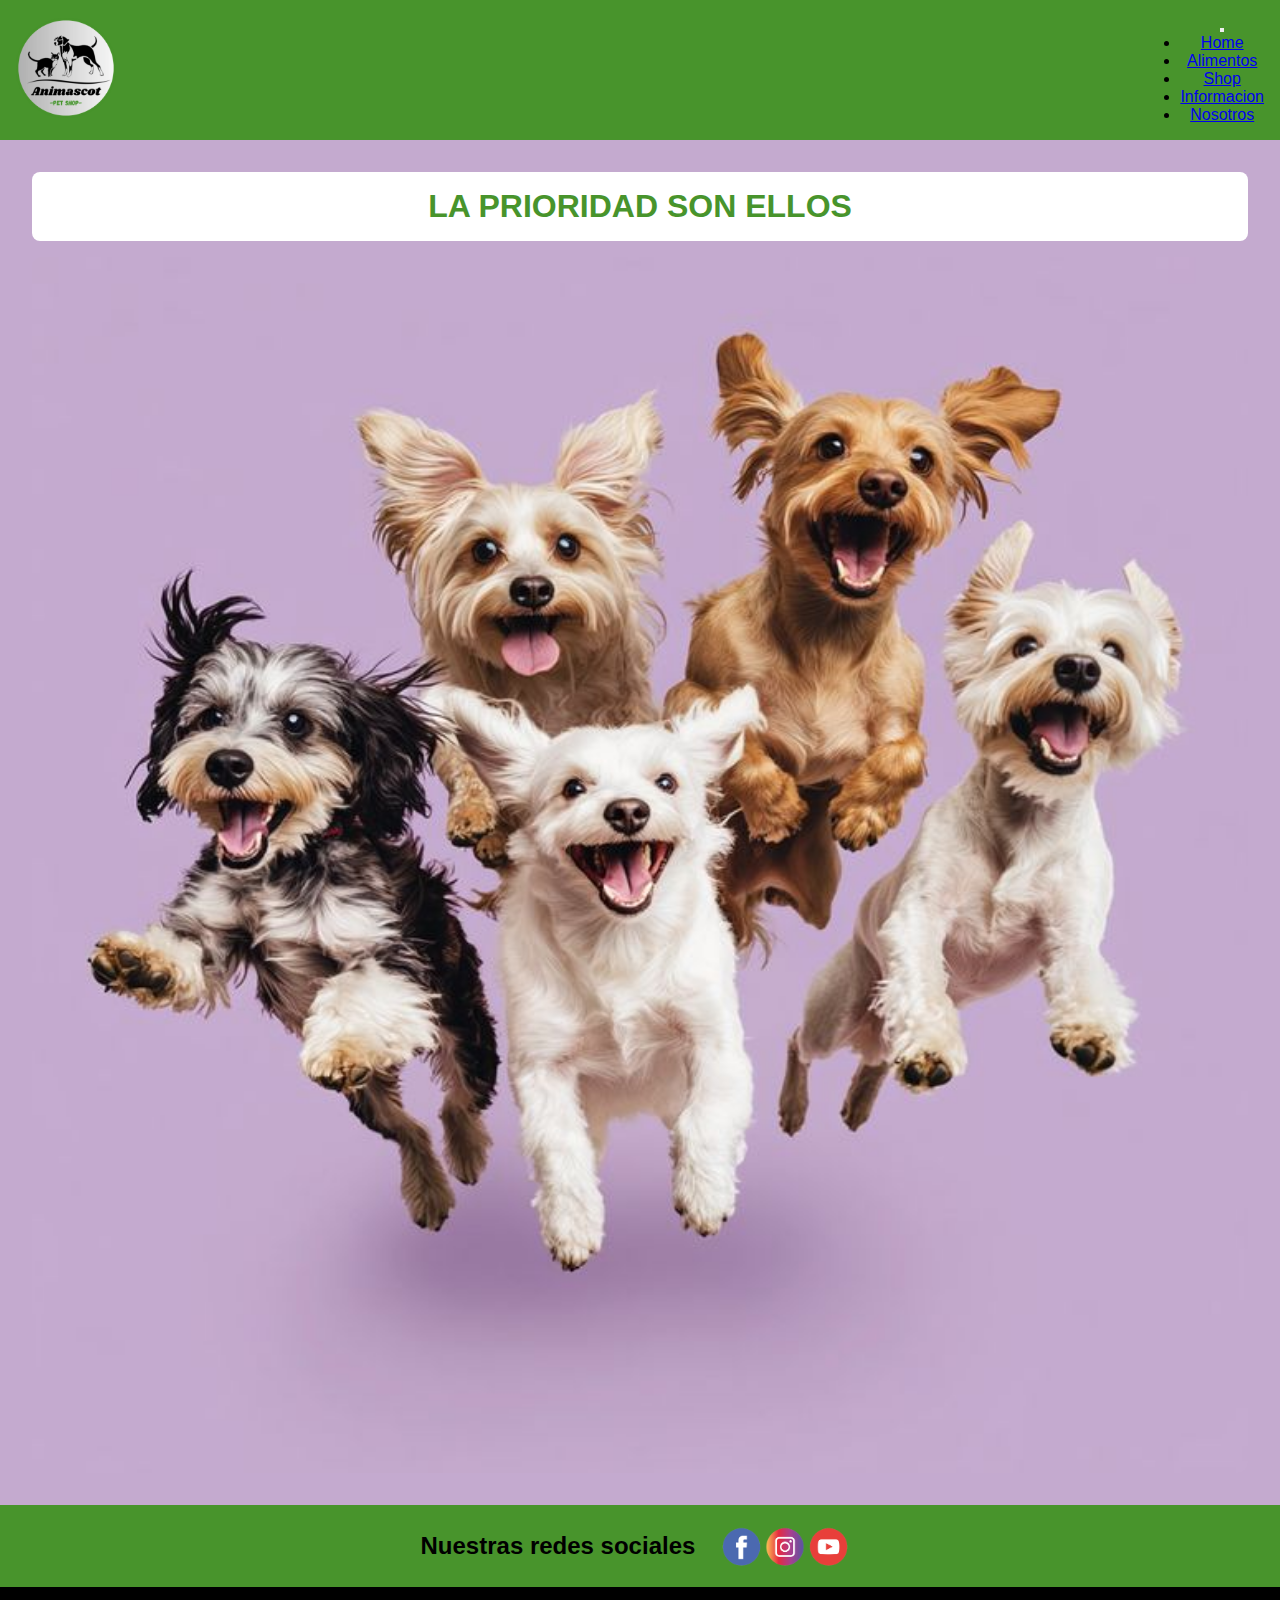
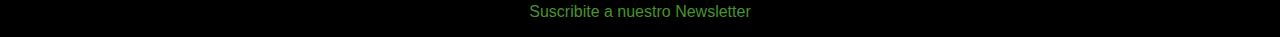
<file: index.html>
<!DOCTYPE html>
<html lang="en">

<head>
    <meta charset="UTF-8">
    <meta name="viewport" content="width=device-width, initial-scale=1.0">

    <!-- Linkear html con el CSS, siempre se encuentra por encima del title -->

    <link rel="stylesheet" href="CSS/Style.css">

    <!-- Link Boostrap-->
    <link href="https://cdn.jsdelivr.net/npm/bootstrap@5.3.5/dist/css/bootstrap.min.css" rel="stylesheet"
        integrity="sha384-SgOJa3DmI69IUzQ2PVdRZhwQ+dy64/BUtbMJw1MZ8t5HZApcHrRKUc4W0kG879m7" crossorigin="anonymous">


    <title>Animascot</title>

</head>

<body>


    <!-- banner principal -->
    <header>
        <!--Imagen logo-->
        <div id="imagen"><img src="IMG/Imagen PNG.png" alt=""></div>



        <!--<div class="imagen-logo-inicio"><img src="IMG/LOGO inicio.jpg" alt=""></div>-->





        <!-- Codigo de boostrap-->

        <nav class="navbar navbar-expand-lg ">
            <div class="container-fluid">

                <button class="navbar-toggler" type="button" data-bs-toggle="collapse"
                    data-bs-target="#navbarSupportedContent" aria-controls="navbarSupportedContent"
                    aria-expanded="false" aria-label="Toggle navigation">
                    <span class="navbar-toggler-icon"></span>
                </button>

                <div class="collapse navbar-collapse" id="navbarSupportedContent">
                    <ul class="navbar-nav me-auto mb-2 mb-lg-0">

                        <li class="nav-item">
                            <a class="nav-link active" aria-current="page" href="./index.html">Home</a>
                        </li>

                        <li class="nav-item">
                            <a class="nav-link" href="pages/alimentos.html">Alimentos</a>
                        </li>
                        <li class="nav-item">
                            <a class="nav-link" href="pages/shop.html">Shop</a>
                        </li>
                        <li class="nav-item">
                            <a class="nav-link" href="pages/info.html">Informacion</a>
                        </li>

                        <li class="nav-item">
                            <a class="nav-link" href="pages/nosotros.html">Nosotros</a>
                        </li>


                        </li>

                    </ul>

                </div>
            </div>
        </nav>


    </header>


    <!--CONTENIDO PRINCIPAL-->
    <main>

        <div class="textos">
            <h1>
                LA PRIORIDAD SON ELLOS
            </h1>


        </div>


        <div class="img"><img src="IMG/inicio.jpg" alt=""></div>


    </main>




    <!--Contenido Generico-->

    <section>

        <h2>Nuestras redes sociales</h2>
        <img src="IMG/redes.jpg" alt="">

    </section>

    <!--Pie de pagina-->

    <footer>
        <p>Suscribite a nuestro Newsletter</p>
    </footer>


    <!-- script de boostrap-->

    <script src="https://cdn.jsdelivr.net/npm/bootstrap@5.3.5/dist/js/bootstrap.bundle.min.js"
        integrity="sha384-k6d4wzSIapyDyv1kpU366/PK5hCdSbCRGRCMv+eplOQJWyd1fbcAu9OCUj5zNLiq"
        crossorigin="anonymous"></script>

</body>



</html>
</file>
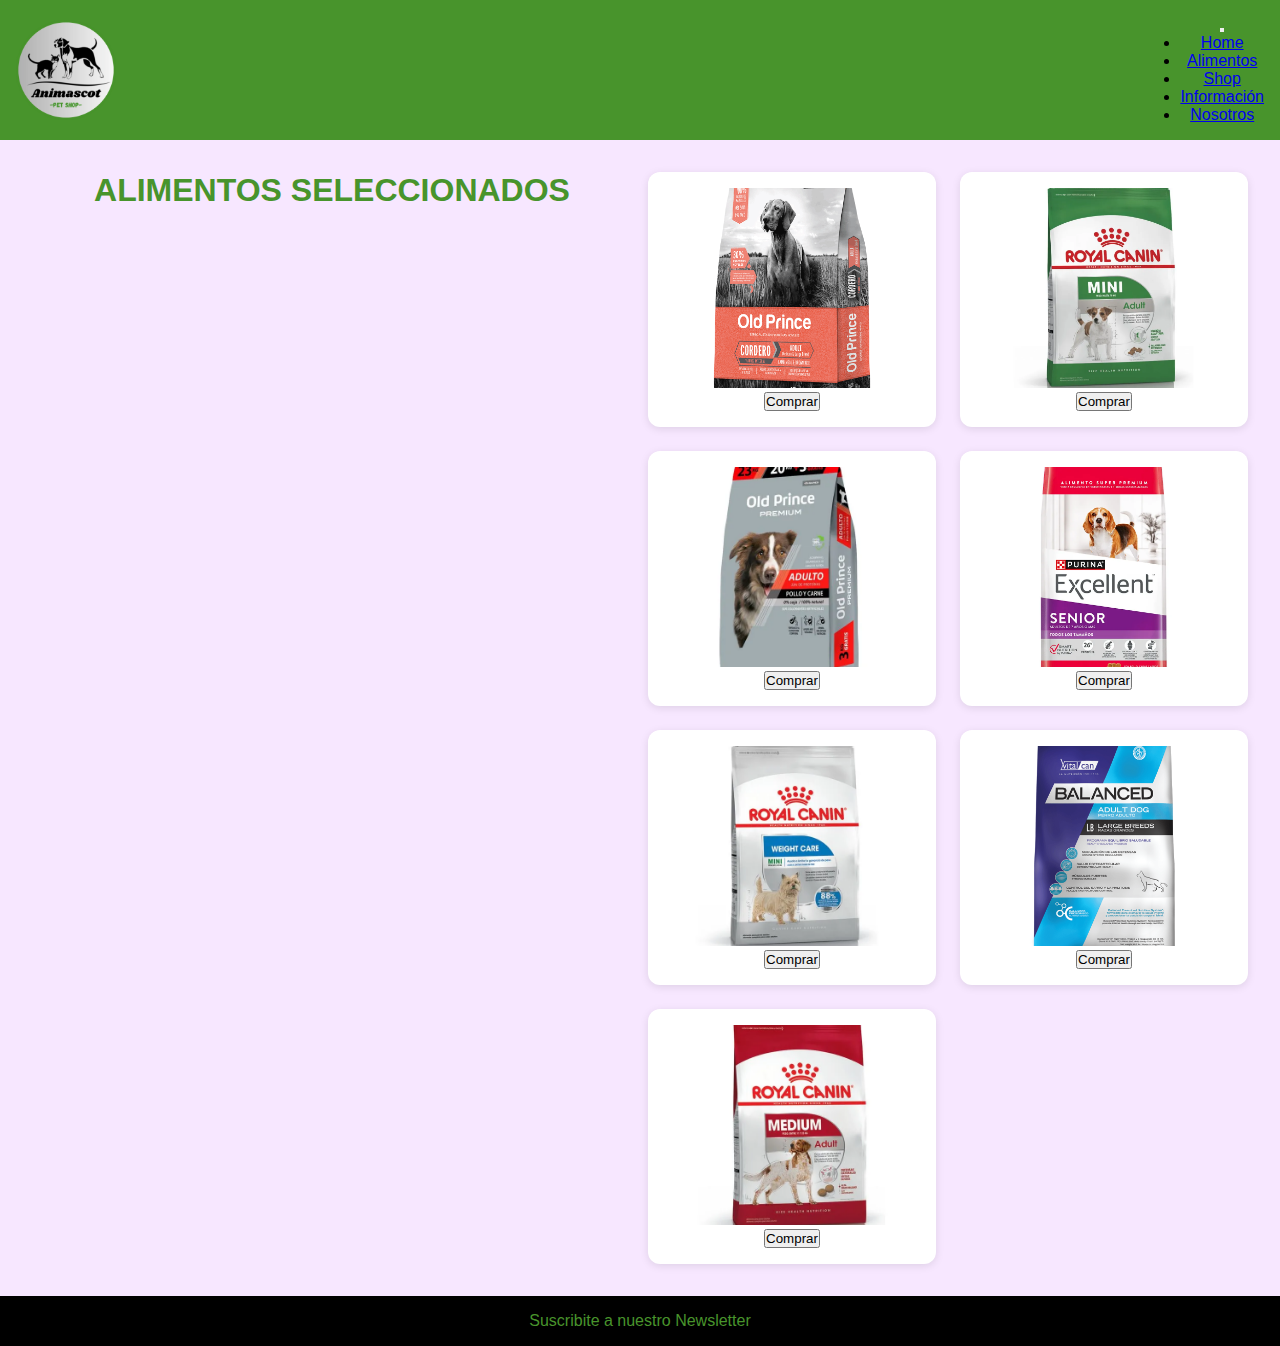
<file: pages/alimentos.html>
<!DOCTYPE html>
<html lang="en">

<head>
  <meta charset="UTF-8">
  <meta name="viewport" content="width=device-width, initial-scale=1.0">

  <link rel="stylesheet" href="../CSS/Style.css">

  <!-- Bootstrap -->
  <link href="https://cdn.jsdelivr.net/npm/bootstrap@5.3.5/dist/css/bootstrap.min.css" rel="stylesheet"
    integrity="sha384-SgOJa3DmI69IUzQ2PVdRZhwQ+dy64/BUtbMJw1MZ8t5HZApcHrRKUc4W0kG879m7" crossorigin="anonymous">

  <title>Animascot - Alimentos</title>
</head>

<body>

  <!-- Header -->
  <header>
    <img src="../IMG/Imagen PNG.png" alt="Logo">

    <nav class="navbar navbar-expand-lg">
      <div class="container-fluid">
        <button class="navbar-toggler" type="button" data-bs-toggle="collapse"
          data-bs-target="#navbarSupportedContent" aria-controls="navbarSupportedContent" aria-expanded="false"
          aria-label="Toggle navigation">
          <span class="navbar-toggler-icon"></span>
        </button>

        <div class="collapse navbar-collapse" id="navbarSupportedContent">
          <ul class="navbar-nav me-auto mb-2 mb-lg-0">
            <li class="nav-item"><a class="nav-link active" href="../index.html">Home</a></li>
            <li class="nav-item"><a class="nav-link" href="./alimentos.html">Alimentos</a></li>
            <li class="nav-item"><a class="nav-link" href="./shop.html">Shop</a></li>
            <li class="nav-item"><a class="nav-link" href="./info.html">Información</a></li>
            <li class="nav-item"><a class="nav-link" href="./nosotros.html">Nosotros</a></li>
          </ul>
        </div>
      </div>
    </nav>
  </header>

  <!-- Main -->
  <main class="alimentos-section">
    <h2>ALIMENTOS SELECCIONADOS</h2>

    <div class="grid-alimentos">
      <div class="alimento-item"><img src="../IMG/alimento.jpg" alt="Alimento 1">
        <button>Comprar</button></div>
      <div class="alimento-item"><img src="../IMG/alimento1.jpg" alt="Alimento 2">
        <button>Comprar</button></div>
      <div class="alimento-item"><img src="../IMG/alimento2.jpg" alt="Alimento 3">
        <button>Comprar</button></div>
      <div class="alimento-item"><img src="../IMG/alimento3.jpg" alt="Alimento 4">
        <button>Comprar</button></div>
      <div class="alimento-item"><img src="../IMG/alimento4.jpg" alt="Alimento 5">
        <button>Comprar</button></div>
      <div class="alimento-item"><img src="../IMG/alimento 5.jpg" alt="Alimento 6">
        <button>Comprar</button></div>
      <div class="alimento-item"><img src="../IMG/alimento6.jpg" alt="Alimento 7">
        <button>Comprar</button></div>
    </div>
  </main>

  <!-- Footer -->
  <footer>
    <p>Suscribite a nuestro Newsletter</p>
  </footer>

  <!-- Bootstrap script -->
  <script src="https://cdn.jsdelivr.net/npm/bootstrap@5.3.5/dist/js/bootstrap.bundle.min.js"
    integrity="sha384-k6d4wzSIapyDyv1kpU366/PK5hCdSbCRGRCMv+eplOQJWyd1fbcAu9OCUj5zNLiq" crossorigin="anonymous"></script>

</body>

</html>
</file>
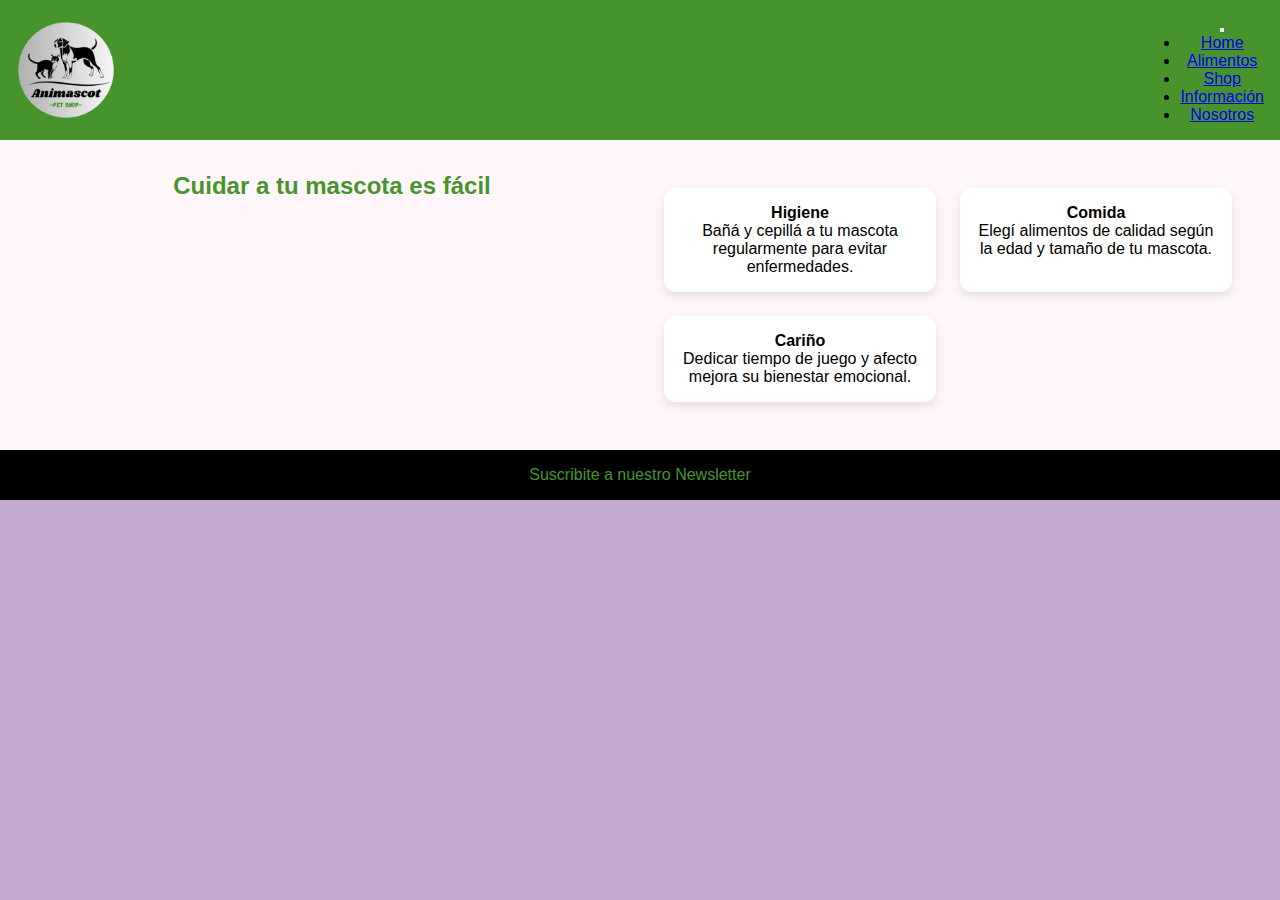
<file: pages/info.html>
<!DOCTYPE html>
<html lang="es">

<head>
  <meta charset="UTF-8" />
  <meta name="viewport" content="width=device-width, initial-scale=1.0" />
  <link rel="stylesheet" href="../CSS/Style.css" />

  <!-- Bootstrap -->
  <link href="https://cdn.jsdelivr.net/npm/bootstrap@5.3.5/dist/css/bootstrap.min.css" rel="stylesheet"
    integrity="sha384-SgOJa3DmI69IUzQ2PVdRZhwQ+dy64/BUtbMJw1MZ8t5HZApcHrRKUc4W0kG879m7" crossorigin="anonymous">

  <title>Información - Animascot</title>
</head>

<body>

  <header>
    <img src="../IMG/Imagen PNG.png" alt="Logo" />

    <nav class="navbar navbar-expand-lg">
      <div class="container-fluid">
        <button class="navbar-toggler" type="button" data-bs-toggle="collapse" data-bs-target="#navbarSupportedContent">
          <span class="navbar-toggler-icon"></span>
        </button>

        <div class="collapse navbar-collapse" id="navbarSupportedContent">
          <ul class="navbar-nav me-auto mb-2 mb-lg-0">
            <li class="nav-item"><a class="nav-link" href="../index.html">Home</a></li>
            <li class="nav-item"><a class="nav-link" href="./alimentos.html">Alimentos</a></li>
            <li class="nav-item"><a class="nav-link" href="./shop.html">Shop</a></li>
            <li class="nav-item"><a class="nav-link active" href="./info.html">Información</a></li>
            <li class="nav-item"><a class="nav-link" href="./nosotros.html">Nosotros</a></li>
          </ul>
        </div>
      </div>
    </nav>
  </header>

  <main class="info-section">
    <h2>Cuidar a tu mascota es fácil</h2>

    <div class="info-grid">
      <div class="info-card">
        <h4> Higiene</h4>
        <p>Bañá y cepillá a tu mascota regularmente para evitar enfermedades.</p>
      </div>
      <div class="info-card">
        <h4> Comida</h4>
        <p>Elegí alimentos de calidad según la edad y tamaño de tu mascota.</p>
      </div>
      <div class="info-card">
        <h4> Cariño</h4>
        <p>Dedicar tiempo de juego y afecto mejora su bienestar emocional.</p>
      </div>
    </div>
  </main>

  <footer>
    <p>Suscribite a nuestro Newsletter</p>
  </footer>

   <!-- script de boostrap-->

   <script src="https://cdn.jsdelivr.net/npm/bootstrap@5.3.5/dist/js/bootstrap.bundle.min.js"
   integrity="sha384-k6d4wzSIapyDyv1kpU366/PK5hCdSbCRGRCMv+eplOQJWyd1fbcAu9OCUj5zNLiq"
   crossorigin="anonymous"></script>


</body>

</html>
</file>
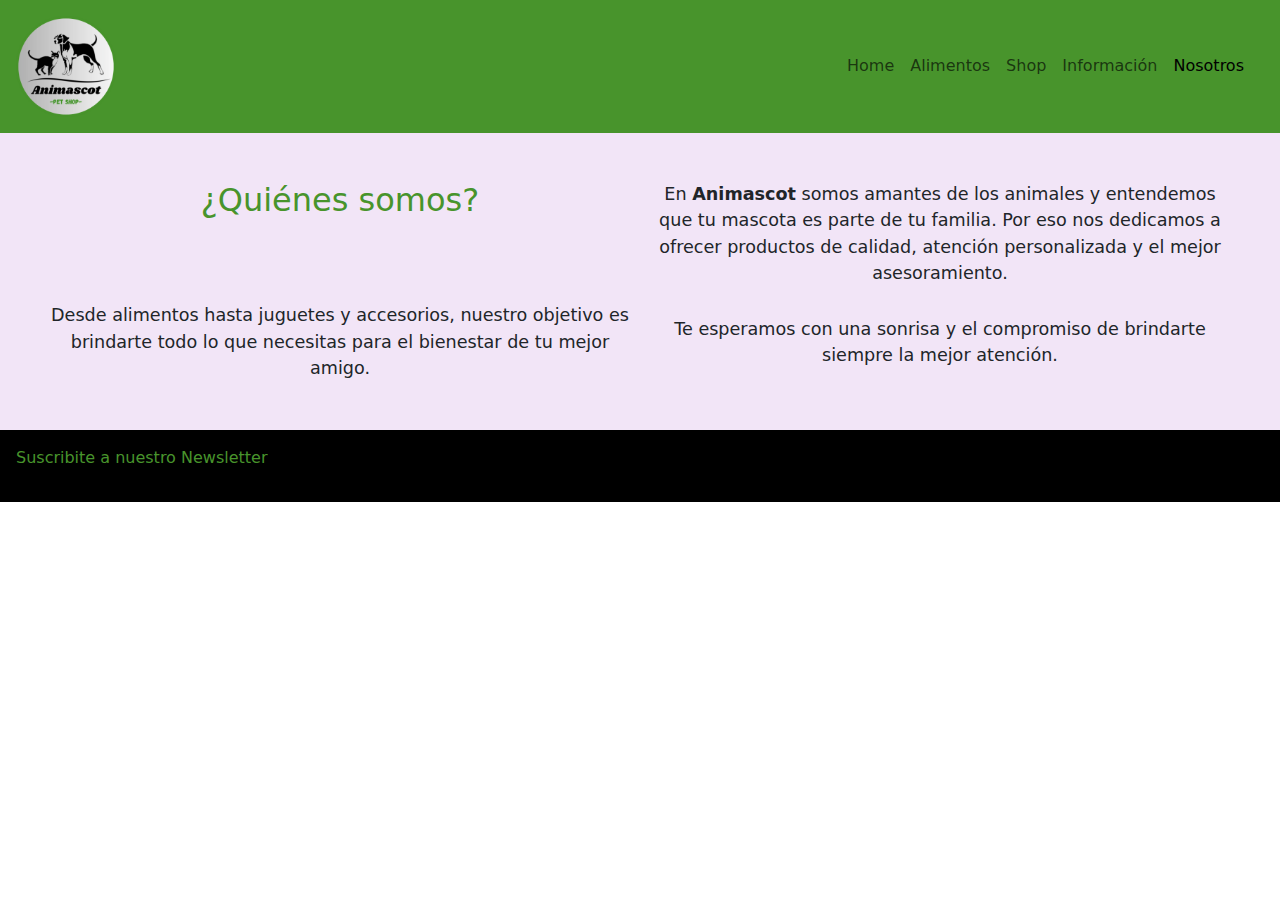
<file: pages/nosotros.html>
<!DOCTYPE html>
<html lang="es">

<head>
  <meta charset="UTF-8" />
  <meta name="viewport" content="width=device-width, initial-scale=1.0" />
  <link rel="stylesheet" href="../CSS/Style.css" />

  <!-- Bootstrap -->
  <link href="https://cdn.jsdelivr.net/npm/bootstrap@5.3.5/dist/css/bootstrap.min.css" rel="stylesheet" />

  <title>Nosotros - Animascot</title>
</head>

<body>

  <header>
    <img src="../IMG/Imagen PNG.png" alt="Logo" />

    <nav class="navbar navbar-expand-lg">
      <div class="container-fluid">
        <button class="navbar-toggler" type="button" data-bs-toggle="collapse"
          data-bs-target="#navbarSupportedContent">
          <span class="navbar-toggler-icon"></span>
        </button>

        <div class="collapse navbar-collapse" id="navbarSupportedContent">
          <ul class="navbar-nav me-auto mb-2 mb-lg-0">
            <li class="nav-item"><a class="nav-link" href="../index.html">Home</a></li>
            <li class="nav-item"><a class="nav-link" href="./alimentos.html">Alimentos</a></li>
            <li class="nav-item"><a class="nav-link" href="./shop.html">Shop</a></li>
            <li class="nav-item"><a class="nav-link" href="./info.html">Información</a></li>
            <li class="nav-item"><a class="nav-link active" href="./nosotros.html">Nosotros</a></li>
          </ul>
        </div>
      </div>
    </nav>
  </header>

  <main class="nosotros-section">
    <h2>¿Quiénes somos?</h2>
    <p>
      En <strong>Animascot</strong> somos amantes de los animales y entendemos que tu mascota es parte de tu familia.
      Por eso nos dedicamos a ofrecer productos de calidad, atención personalizada y el mejor asesoramiento.
    </p>
    <p>
      Desde alimentos hasta juguetes y accesorios, nuestro objetivo es brindarte todo lo que necesitas para el
      bienestar de tu mejor amigo.
    </p>
    <p>
       Te esperamos con una sonrisa y el compromiso de brindarte siempre la mejor atención.
    </p>
  </main>

  <footer>
    <p>Suscribite a nuestro Newsletter</p>
  </footer>


   <!-- script de boostrap-->

   <script src="https://cdn.jsdelivr.net/npm/bootstrap@5.3.5/dist/js/bootstrap.bundle.min.js"
   integrity="sha384-k6d4wzSIapyDyv1kpU366/PK5hCdSbCRGRCMv+eplOQJWyd1fbcAu9OCUj5zNLiq"
   crossorigin="anonymous"></script>


</body>

</html>
</file>
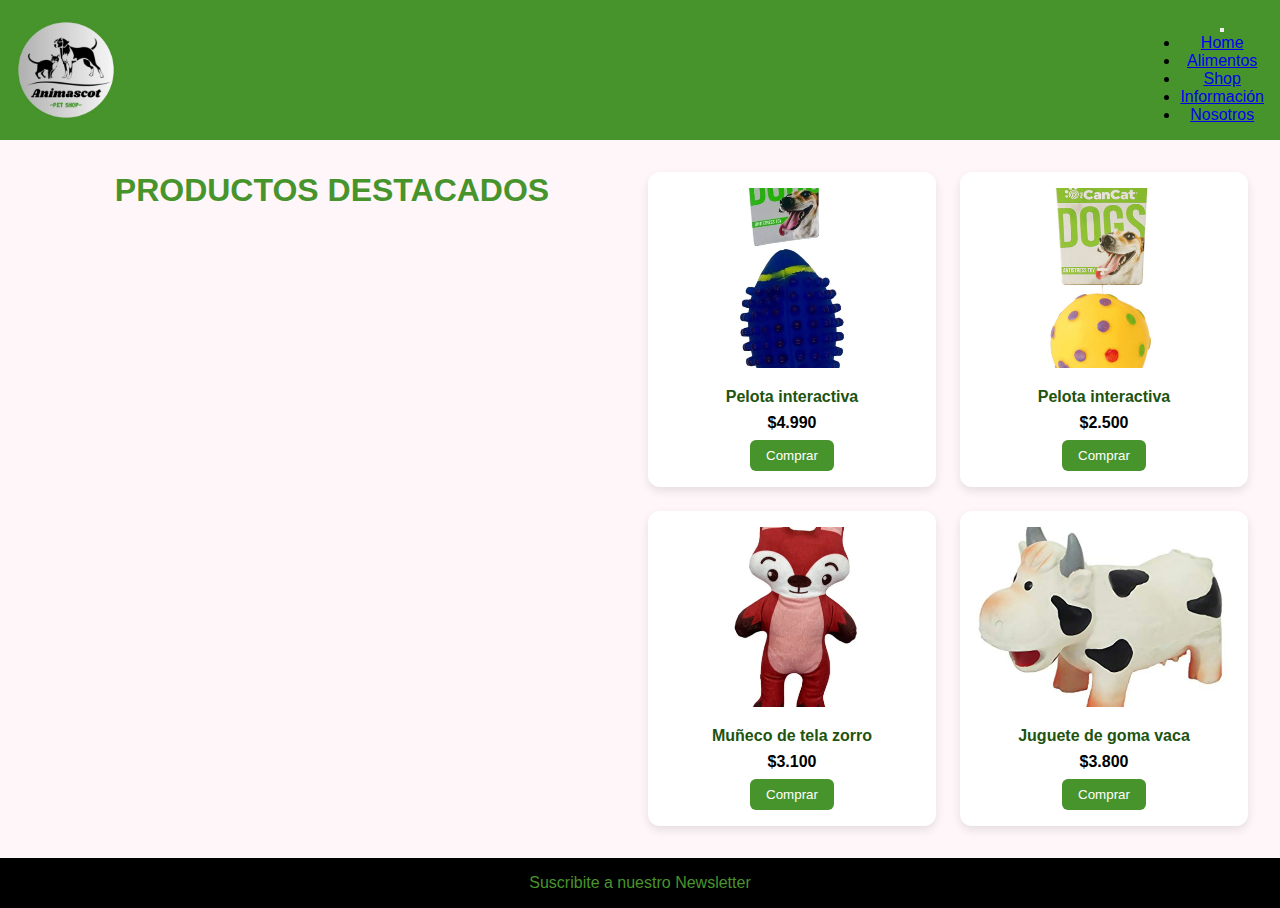
<file: pages/shop.html>
<!DOCTYPE html>
<html lang="en">

<head>
  <meta charset="UTF-8">
  <meta name="viewport" content="width=device-width, initial-scale=1.0">

  <link rel="stylesheet" href="../CSS/Style.css">

  <!-- Bootstrap -->
  <link href="https://cdn.jsdelivr.net/npm/bootstrap@5.3.5/dist/css/bootstrap.min.css" rel="stylesheet"
    integrity="sha384-SgOJa3DmI69IUzQ2PVdRZhwQ+dy64/BUtbMJw1MZ8t5HZApcHrRKUc4W0kG879m7" crossorigin="anonymous">

  <title>Animascot - Shop</title>
</head>

<body>

  <!-- Header -->
  <header>
    <img src="../IMG/Imagen PNG.png" alt="Logo">

    <nav class="navbar navbar-expand-lg">
      <div class="container-fluid">
        <button class="navbar-toggler" type="button" data-bs-toggle="collapse"
          data-bs-target="#navbarSupportedContent" aria-controls="navbarSupportedContent" aria-expanded="false"
          aria-label="Toggle navigation">
          <span class="navbar-toggler-icon"></span>
        </button>

        <div class="collapse navbar-collapse" id="navbarSupportedContent">
          <ul class="navbar-nav me-auto mb-2 mb-lg-0">
            <li class="nav-item"><a class="nav-link" href="../index.html">Home</a></li>
            <li class="nav-item"><a class="nav-link" href="./alimentos.html">Alimentos</a></li>
            <li class="nav-item"><a class="nav-link active" href="./shop.html">Shop</a></li>
            <li class="nav-item"><a class="nav-link" href="./info.html">Información</a></li>
            <li class="nav-item"><a class="nav-link" href="./nosotros.html">Nosotros</a></li>
          </ul>
        </div>
      </div>
    </nav>
  </header>

  <!-- Main Shop -->
  <main class="shop-section">
    <h2>PRODUCTOS DESTACADOS</h2>

    <div class="grid-shop">
      <div class="producto-item">
        <img src="../IMG/producto1.jpg" alt="Producto 1">
        <h4>Pelota interactiva </h4>
        <p>$4.990</p>
        <button>Comprar</button>
      </div>

      <div class="producto-item">
        <img src="../IMG/producto2.jpg" alt="Producto 2">
        <h4>Pelota interactiva</h4>
        <p>$2.500</p>
        <button>Comprar</button>
      </div>

      <div class="producto-item">
        <img src="../IMG/producto3.jpg" alt="Producto 3">
        <h4>Muñeco de tela zorro</h4>
        <p>$3.100</p>
        <button>Comprar</button>
      </div>

      <div class="producto-item">
        <img src="../IMG/producto4.jpg" alt="Producto 4">
        <h4>Juguete de goma vaca</h4>
        <p>$3.800</p>
        <button>Comprar</button>
      </div>
    </div>
  </main>

  <!-- Footer -->
  <footer>
    <p>Suscribite a nuestro Newsletter</p>
  </footer>

  <!-- Bootstrap script -->
  <script src="https://cdn.jsdelivr.net/npm/bootstrap@5.3.5/dist/js/bootstrap.bundle.min.js"
    integrity="sha384-k6d4wzSIapyDyv1kpU366/PK5hCdSbCRGRCMv+eplOQJWyd1fbcAu9OCUj5zNLiq" crossorigin="anonymous"></script>



</body>



</html>
</file>
<file: CSS/Style.css>
/* Reset */
* {
    margin: 0;
    padding: 0;
    box-sizing: border-box;
}

/* Body */
body {
    text-align: center;
    background-color: #c4aacf;
    font-family: sans-serif;
}

/* Header */
header {
    display: flex;
    background-color: #48942c;
    justify-content: space-between;
    align-items: center;
    padding: 1rem;
}

header img {
    width: 100px;
    height: auto;
}

/* Main usando Grid */
main {
    display: grid;
    grid-template-columns: 1fr 1fr;
    grid-template-rows: auto;
    gap: 1rem;
    padding: 2rem;
    background-color: #c4aacf;
}

/* Título principal */
main .textos {
    grid-column: 1 / -1;
    background-color: white;
    padding: 1rem;
    border-radius: 8px;
}

main h1 {
    color: #48942c;
    font-size: 2rem;
}

/* Imagen destacada */
main .img {
    grid-column: 1 / -1;
    display: flex;
    justify-content: center;
    border-radius: 10px;
    overflow: hidden;
}

main .img img {
    width: 100%;
    height: auto;
    object-fit: cover;
}

/* Section redes sociales */
section {
    display: grid;
    grid-template-columns: auto auto;
    align-items: center;
    justify-content: center;
    background-color: #48942c;
    padding: 1rem;
    gap: 1rem;
}

section img {
    height: 50px;
}

/* Footer */
footer {
    background-color: black;
    color: #48942c;
    padding: 1rem;
}

/* MEDIA QUERIES */
@media (max-width: 768px) {
    main {
        grid-template-columns: 1fr;
    }

    main h1 {
        font-size: 1.5rem;
    }

    section {
        grid-template-columns: 1fr;
        text-align: center;
    }
}

/* PAGINA ALIMENTOS */
.alimentos-section {
    padding: 2rem;
    background-color: #f7e7ff;
}

.alimentos-section h2 {
    text-align: center;
    color: #48942c;
    margin-bottom: 2rem;
    font-size: 2rem;
}

/* Grid de alimentos */
.grid-alimentos {
    display: grid;
    grid-template-columns: repeat(auto-fit, minmax(220px, 1fr));
    gap: 1.5rem;
    justify-content: center;
    align-items: start;
}

.alimento-item {
    background-color: white;
    padding: 1rem;
    border-radius: 12px;
    box-shadow: 0 2px 8px rgba(0, 0, 0, 0.1);
}

.alimento-item img {
    width: 100%;
    height: 200px;
    object-fit: cover;
    border-radius: 8px;
}

/* Responsive */
@media (max-width: 768px) {
    .alimentos-section h2 {
        font-size: 1.5rem;
    }

    .grid-alimentos {
        grid-template-columns: 1fr;
    }
}


/* PAGINA SHOP */
.shop-section {
    padding: 2rem;
    background-color: #fff6fa;
}

.shop-section h2 {
    text-align: center;
    color: #48942c;
    margin-bottom: 2rem;
    font-size: 2rem;
}

/* Grid de productos */
.grid-shop {
    display: grid;
    grid-template-columns: repeat(auto-fit, minmax(220px, 1fr));
    gap: 1.5rem;
    justify-content: center;
    align-items: start;
}

.producto-item {
    background-color: white;
    padding: 1rem;
    border-radius: 12px;
    box-shadow: 0 4px 10px rgba(0, 0, 0, 0.1);
    text-align: center;
}

.producto-item img {
    width: 100%;
    height: 180px;
    object-fit: cover;
    border-radius: 8px;
}

.producto-item h4 {
    margin-top: 1rem;
    color: #21530e;
}

.producto-item p {
    margin: 0.5rem 0;
    font-weight: bold;
}

.producto-item button {
    padding: 0.5rem 1rem;
    background-color: #48942c;
    color: white;
    border: none;
    border-radius: 6px;
    cursor: pointer;
    transition: background-color 0.3s ease;
}

.producto-item button:hover {
    background-color: #367322;
}

/* Responsive */
@media (max-width: 768px) {
    .shop-section h2 {
        font-size: 1.5rem;
    }

    .grid-shop {
        grid-template-columns: 1fr;
    }
}


/*PAGINA INFO */
.info-section {
    padding: 2rem;
    background-color: #fff6fa;
}

.info-section h2 {
    text-align: center;
    color: #48942c;
    margin-bottom: 2rem;
}

.info-grid {
    display: grid;
    grid-template-columns: repeat(auto-fit, minmax(250px, 1fr));
    gap: 1.5rem;
    padding: 1rem;
}

.info-card {
    background-color: white;
    border-radius: 12px;
    padding: 1rem;
    box-shadow: 0 4px 10px rgba(0, 0, 0, 0.1);
}

/* PAGINA NOSOTROS */
.nosotros-section {
    padding: 3rem;
    background-color: #f2e5f7;
    text-align: center;
}

.nosotros-section h2 {
    color: #48942c;
    margin-bottom: 1rem;
}

.nosotros-section p {
    font-size: 1.1rem;
    max-width: 700px;
    margin: auto;
}

/* Responsive */
@media (max-width: 768px) {
    .info-grid {
        grid-template-columns: 1fr;
    }
}
</file>
